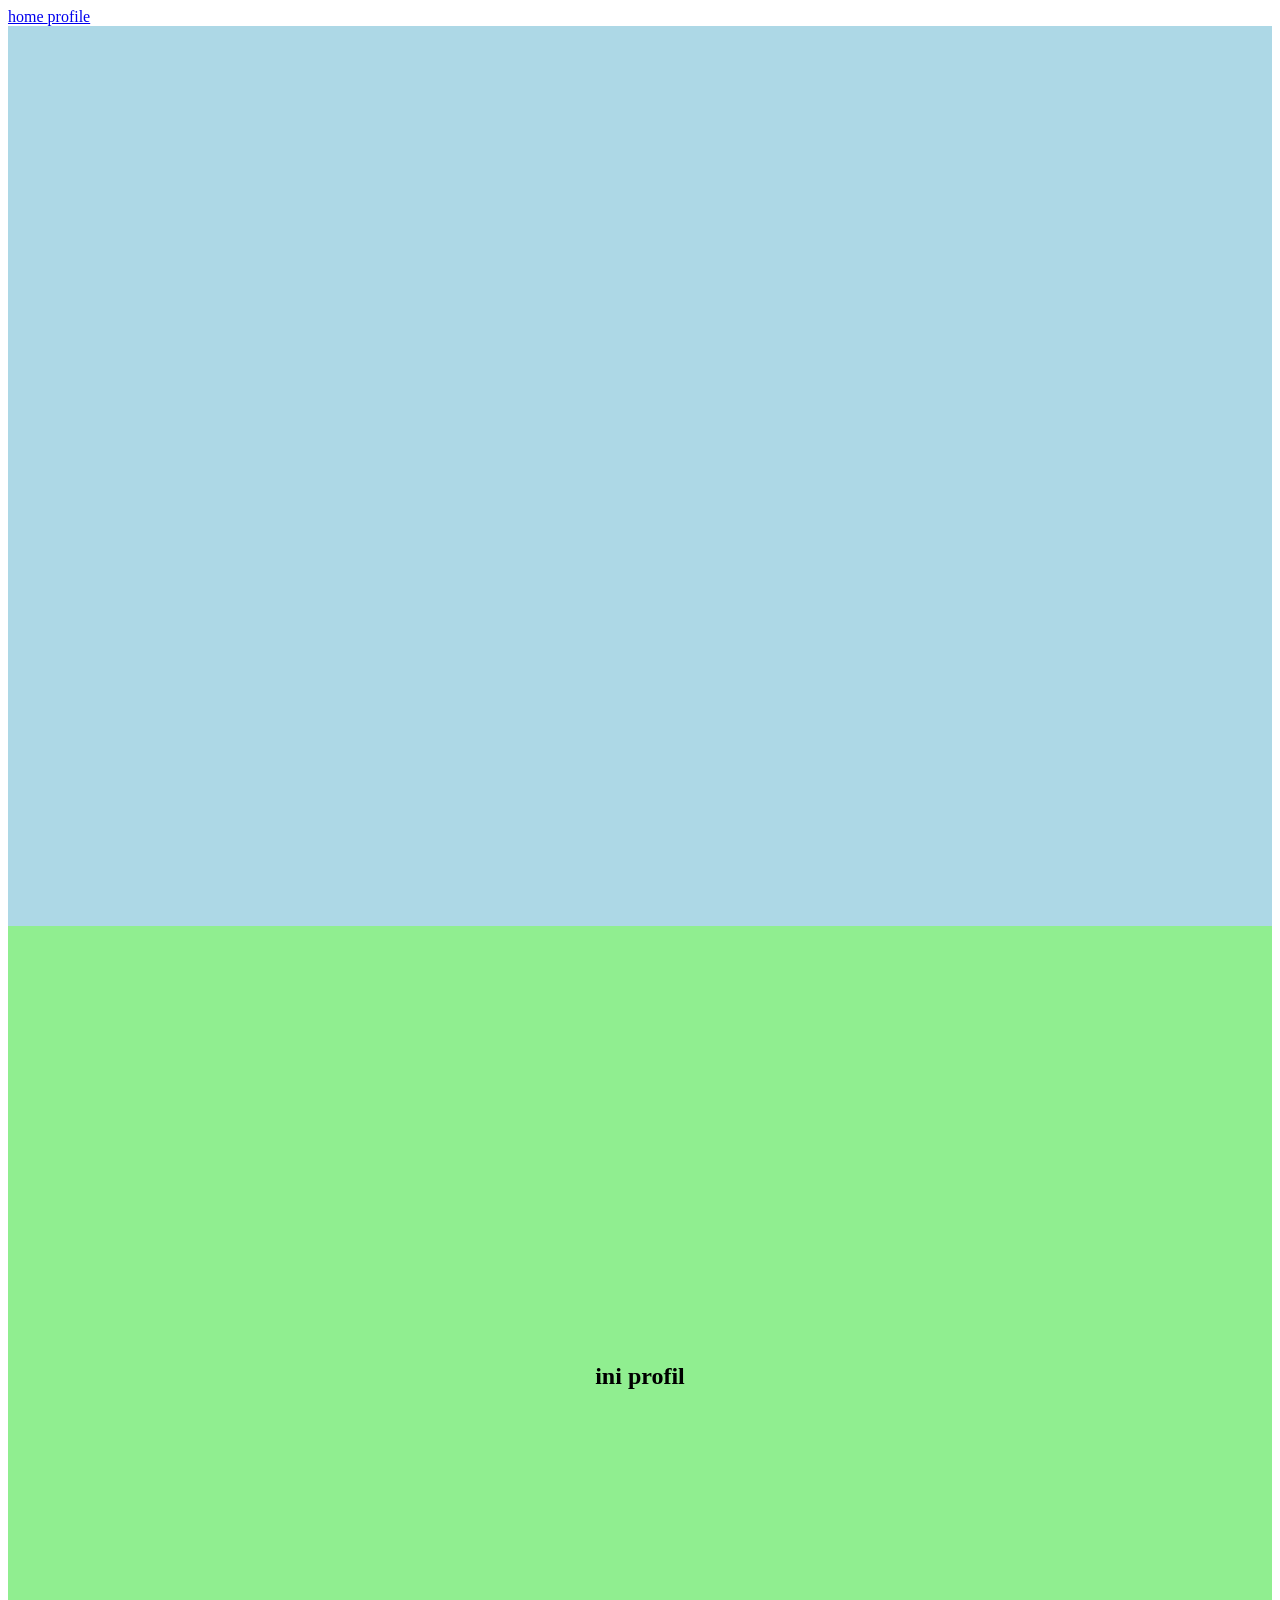
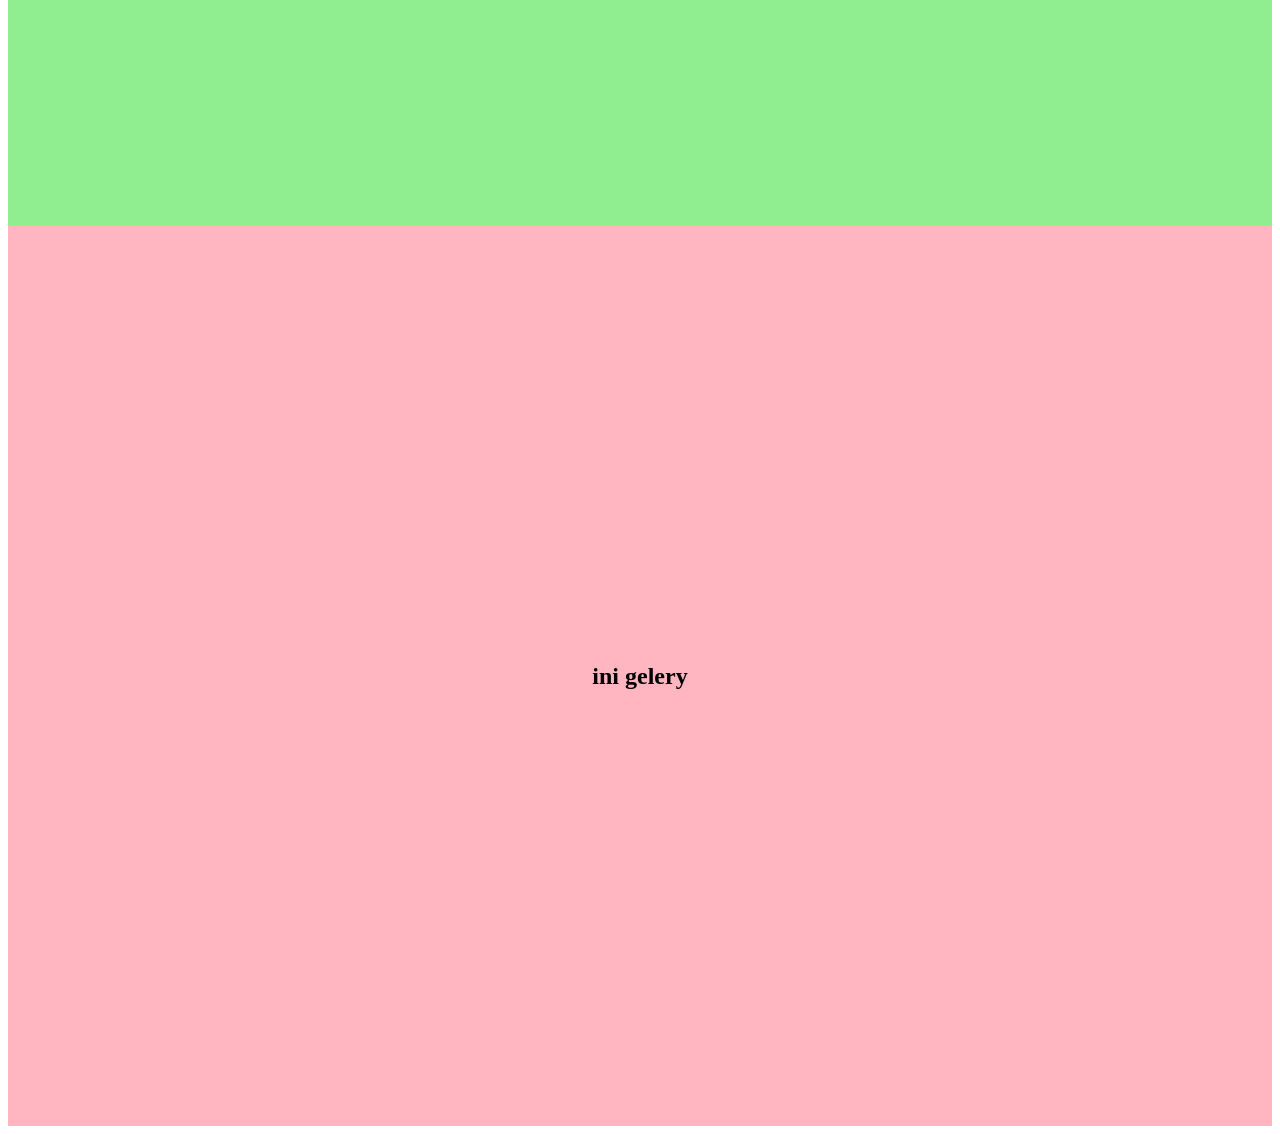
<file: assets/css/index.html>
<!DOCTYPE html>
<html lang="en">
<head>
    <meta charset="UTF-8">
    <meta name="viewport" content="width=device-width, initial-scale=1.0">
    <title>Document</title>
    <style>
        #home{
            width: 100%;
            height: 100vh;
            background-color: lightblue;
            display: flex;
            justify-content: center;
            align-items: center
        }
        #profil{
            width: 100%;
            height: 100vh;
            background-color: lightgreen;
            display: flex;
            justify-content: center;
            align-items: center
        }
        #gelery{
            width: 100%;
            height: 100vh;
            background-color: lightpink;
            display: flex;
            justify-content: center;
            align-items: center
        }
    </style>
</head>
<body>
    <a href="#home">
        home
    </a>
    <a href="#profil">profile</a>
    <a href="#gelery"></a>
    <section id="home">
        <div class="home">

        </div>
    </section>
    <section id="profil">
        <h2>ini profil</h2>
    </section>
    <section id="gelery">
        <h2>ini gelery</h2>
    </section>
</body>
</html>
</file>
